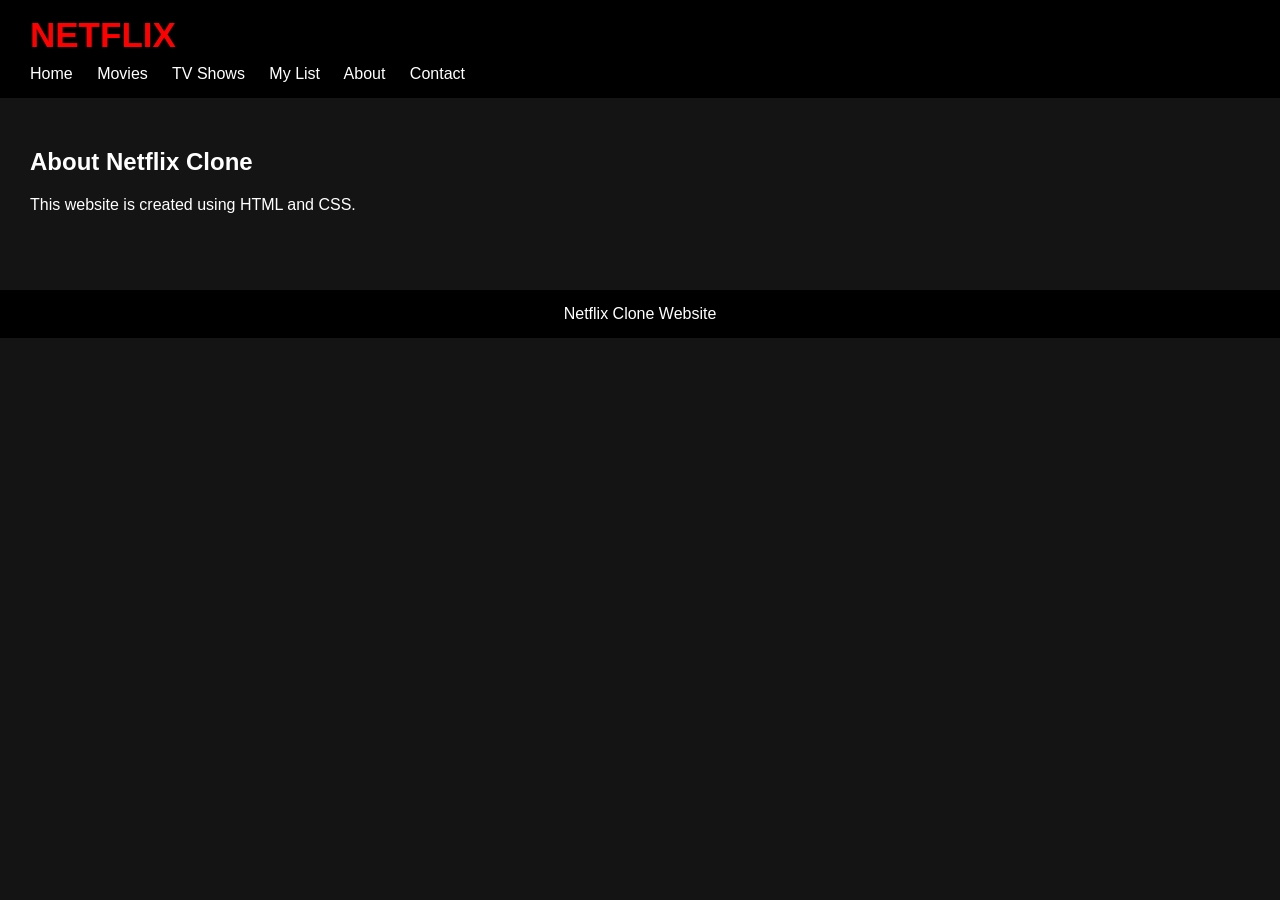
<file: about.html>
<!DOCTYPE html>
<html lang="en">
<head>
    <meta charset="UTF-8">
    <meta name="viewport" content="width=device-width, initial-scale=1.0">
<head>
    <title>About</title>
    <link rel="stylesheet" href="style.css">
</head>

<body>

<header>
<div class="logo">NETFLIX</div>

<nav>
<a href="index.html">Home</a>
<a href="movies.html">Movies</a>
<a href="tvshows.html">TV Shows</a>
<a href="mylist.html">My List</a>
<a href="about.html">About</a>
<a href="contact.html">Contact</a>
</nav>
</header>

<section class="section">

<h1>About Netflix Clone</h1>

<p>This website is created using HTML and CSS.</p>

</section>

<footer>
Netflix Clone Website
</footer>

</body>
</html>
</file>
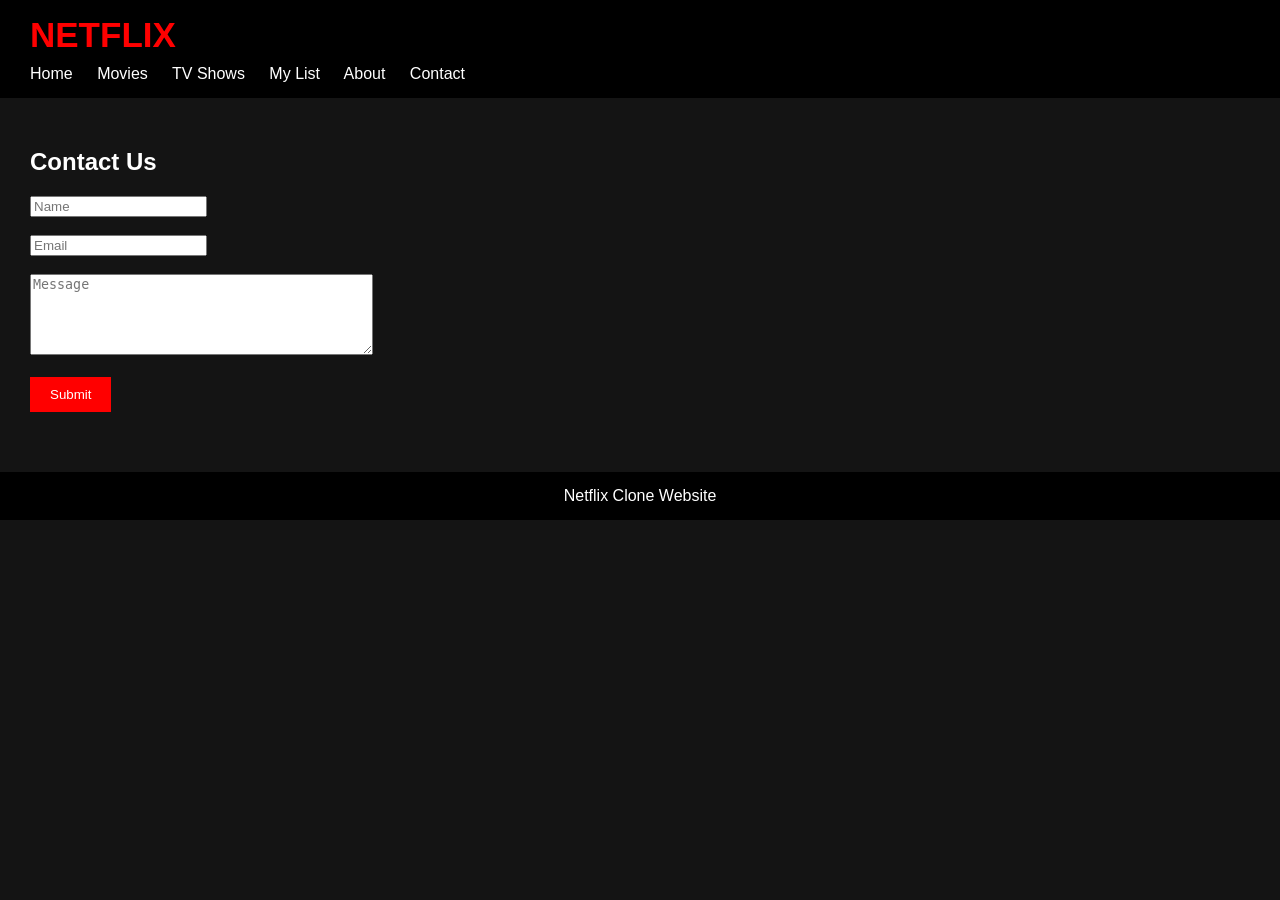
<file: contact.html>
<!DOCTYPE html>
<html lang="en">
<head>
    <meta charset="UTF-8">
    <meta name="viewport" content="width=device-width, initial-scale=1.0">
 <head>
    <title>Contact</title>
    <link rel="stylesheet" href="style.css">
</head>

<body>

<header>
<div class="logo">NETFLIX</div>

<nav>
<a href="index.html">Home</a>
<a href="movies.html">Movies</a>
<a href="tvshows.html">TV Shows</a>
<a href="mylist.html">My List</a>
<a href="about.html">About</a>
<a href="contact.html">Contact</a>
</nav>
</header>

<section class="section">

<h1>Contact Us</h1>

<form>

<input type="text" placeholder="Name">
<br><br>

<input type="email" placeholder="Email">
<br><br>

<textarea rows="5" cols="40" placeholder="Message"></textarea>

<br><br>

<button class="btn">Submit</button>

</form>

</section>

<footer>
Netflix Clone Website
</footer>

</body>
</html>
</file>
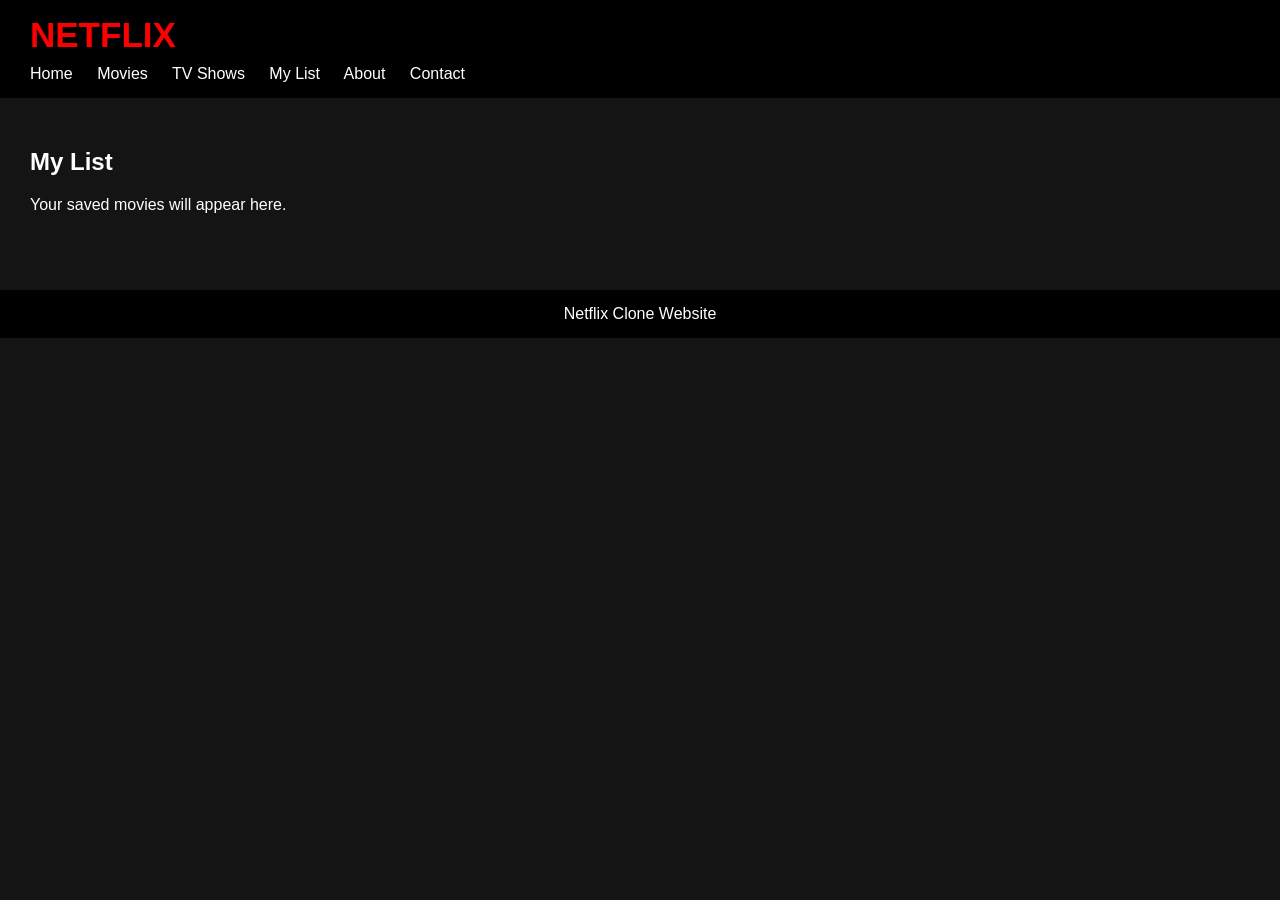
<file: mylist.html>
<!DOCTYPE html>
<html lang="en">
<head>
    <meta charset="UTF-8">
    <meta name="viewport" content="width=device-width, initial-scale=1.0">
<head>
    <title>My List</title>
    <link rel="stylesheet" href="style.css">
</head>

<body>

<header>
<div class="logo">NETFLIX</div>

<nav>
<a href="index.html">Home</a>
<a href="movies.html">Movies</a>
<a href="tvshows.html">TV Shows</a>
<a href="mylist.html">My List</a>
<a href="about.html">About</a>
<a href="contact.html">Contact</a>
</nav>
</header>

<section class="section">

<h1>My List</h1>

<p>Your saved movies will appear here.</p>

</section>

<footer>
Netflix Clone Website
</footer>

</body>
</html>
</file>
<file: style.css>
body{
    margin:0;
    background:#141414;
    color:white;
    font-family:Arial,sans-serif;
}

header{
    background:black;
    padding:15px 30px;
}

.logo{
    color:red;
    font-size:35px;
    font-weight:bold;
}

nav{
    margin-top:10px;
}

nav a{
    color:white;
    text-decoration:none;
    margin-right:20px;
}

nav a:hover{
    color:red;
}

.banner{
    height:500px;
    background-image:url("images/banner.jpg");
    background-size:cover;
    background-position:center;
    display:flex;
    align-items:center;
    padding-left:50px;
}

.banner-text h1{
    font-size:50px;
}

.btn{
    background:red;
    color:white;
    border:none;
    padding:10px 20px;
    cursor:pointer;
}

.section{
    padding:30px;
}

.movies{
    display:flex;
    gap:20px;
    flex-wrap:wrap;
}

.card{
    width:220px;
}

.card img{
    width:100%;
    border-radius:10px;
}

footer{
    background:black;
    text-align:center;
    padding:15px;
    margin-top:30px;
}
</file>
